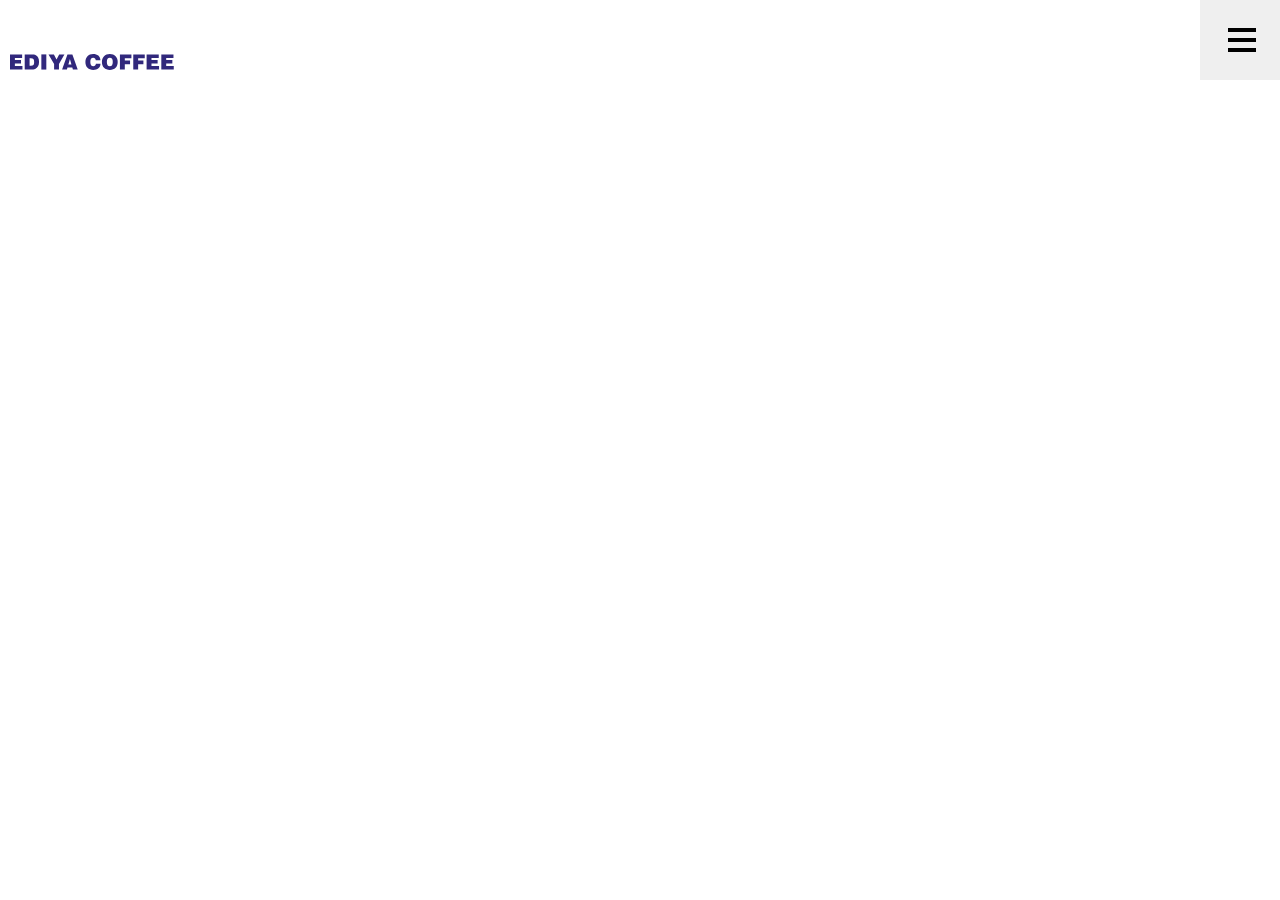
<file: index.copy.html>
<!DOCTYPE html>
<html lang="ko">
    <head>
        <meta charset="UTF-8" />
        <meta name="viewport" content="width=device-width, initial-scale=1.0" />
        <title>Document</title>
        <link href="/css/index.css" rel="stylesheet"/>
    </head>
    <body>
        <header class="header">
            <h1 class="headerHeading resetmargin">
                <a aria-label="이디아 메인 홈페이지 이동링크 이미지"
                    href="https://www.ediya.com/"
                    title="이디아 커피 홈페이지로 이동"
                    target="_blank">
                    <img src="/css/image/Logo.svg" alt="이디아 커피 로고"/>
                </a>
            </h1>
        </header>
        <nav class="navigation">
            <h2 class="a11yHidden" 
            id="navigationHeading">
            메뉴 네비게이션 영역</h2>
            <button class="openNavigationBtn resetBtn"
            type="button"
            aria-label="메뉴 열기 버튼"
            title="메뉴 열기">
                <span class="burgerbar1" aria-hidden="true"></span>
                <span class="burgerbar2" aria-hidden="ture"></span>
                <span class="burgerbar3" aria-hidden="ture"></span>
            </button>
            <section class="navigationBox" 
            aria-labelledby="navigationHeading">
                <button class="closeBtn"
                type="button"
                aria-lable="메뉴 닫기 버튼"
                title="메뉴 닫기">
                    <span class="burgerbarCross1"></span>
                    <span class="burgerbarCross2"></span>
                </button>
                <ul class="navigationList resetmargin">
                    <li><a class="navigationItems">메뉴</a></li>
                    <li><a class="navigationItems">이디아멤버스</a></li>
                    <li><a class="navigationItems">이디아커피랩</a></li>
                    <li><a class="navigationItems">이디아컬쳐랩</a></li>
                    <li><a class="navigationItems">공지사항</a></li>
                    <li><a class="navigationItems">매장찾기</a></li>
                </ul>
            </section>
        </nav>
    </body>
</html>
</file>
<file: css/index.css>
@import url(/css/normalize.css);

/*CSS 모듈*/
/*추가로 쓰인 모듈은 a, ul ol, resetBtn, th가 있음
중간에 dividebar는 뭐지?*/

.resetMargin{
    margin:0;
}
/*리셋에 추가로 더 와야할 것이 무엇인지 생각해보기*/

.clearfix::after {
    content: "";
    clear: both;
    display: block;
}

.a11yHidden {
    position: absolute;
    width: 1px;
    height: 1px;
    overflow: hidden;
    clip: rect(0, 0, 0, 0);
    clip-path: polygon(0 0, 0 0, 0 0);
}

ul {
    padding: 0;
    margin: 0;
    list-style-type: none;
}

figure{
    margin: 0;
}

/*추가로 어떤 테그들이 와야할지 생각해볼 것*/

/*Box size*/

*,
*::before,
*::after{
    box-sizing:border-box;
}
/*button 공용*/

.openNavigationBtn:hover{
    cursor: pointer;
    background-color: rgba(200, 200, 200, 0.1);
}


/*header*/

.header{
    position: fixed;
    top: 0;
    left: 0;
    width: 100vw;
    height: 80px;
    background-color: rgba(255, 255, 255, 0.3);

}
.headerHeading{
    padding-top: 20px;
    padding-left: 10px;
}
/*open-btn*/
/*버거바의 버튼을 flex처리 해버림*/
.openNavigationBtn {
    position: absolute;
    top: 0;
    right: 0;
    width: 80px;
    height: 80px;  
    border-style: none;
}
/*Btn-design*/

span[class*="burgerbar"] {
    position: absolute;
    background-color: red;
    left: 0;
    width: 35%;
    height: 5%;
}

.burgerbar1{
    top: 35%;
    margin-left: 35%;
}

.burgerbar2{
    top: 50%;
    margin-left: 35%; 
    transform: translateY(-50%);
}

.burgerbar3{
    top: 65%;
    margin-left: 35%;
    transform: translateY(-100%);
}

/*navigation Box*/

.navigation{
    position: relative;
    
}
.navigationBox {
    position: absolute;
    top:0;
    left: 0;
    width: 100vw;
    height: 100vh;
    padding-top: 10vh;
    background-color:rgba(20, 24, 44, 0.9);
    transform: translateX(105%);
    /*transition 찾아서 넣어보기*/
}   

/*좀 더 생각해서 만들기 a 링크 전체가 선택되게 만들어야함*/
.navigationList li{
    border-bottom: 1px solid rgba(245, 244, 251, 0.3);}

.navigationList:first-child{
    padding-top: 15%;
}
/*navigation List*/
.navigationItems{
    padding: 15px;
    color: white;
    display: block;
    width: 100%;
    height: 100%;

}
/*navigation Btn*/
.closeBtn{
    position: absolute;
    top: 0;
    right: 0;
    border-style: none;
    width: 80px;
    height: 80px;
    background-color: rgba(0, 0, 0, 0)
    /*버튼의 백그라운드 컬러를 완전히 투명으로 하여 색을 맞춤*/
}

.burgerbarCross1{ 
    top:45%;
    right:40%;
    transform: rotate(45deg);
    margin-left: 35%;
     }

.burgerbarCross2{
    top: 45%;
    right:40%;
    transform: rotate(-45deg);
    margin-left: 35%;
}

/*navigation act*/
.closeBtn:hover{
    transform: scale(1.2, 1.2);

}

.navigationList li:hover{
    background-color:rgba(20, 24, 44, 0.7);
}

/*main box*/
.main{
    width: 100vw;
    height: 100vh;
}

.menuLists{
    width: 59%;
    margin: 0 auto;
    padding-top: 80px;
    display: flex;
    flex-flow: row wrap;
    justify-content: space-around;
}


.menuList{
    background-color: #F5F5F5;
    width: 60%;
    height: 360px;
    position: relative;
    min-width: 240px;
    max-width: 400px;
    margin-top: 30px; 
}

/*main figure*/

figure{
    /*line-height: 100%;왜 가운데 정렬이 되지 않는지?*/
    text-align: center;
    width: 100%;
    height: 100%;
}

/*figure Img*/
.menuImg{
    display: inline-block; /*왜 인라인 블럭으로 해야 먹지? 
    ->블럭 안에 인라인을 정렬시키기 때문에 블럭이 아닌 인라인으로 가야함 */
    width: 200px;/*왜 안먹지? 아니 먹기는 하는데 이상하게 작게 먹힘*/

} 

figure>*{
    margin-top: 15px;
}

/*main section*/
.menuExplain{
    width: 100%;
    min-width: 240px;
    max-width: 400px;
    height: 100%;
    position: absolute;
    top: 0;
    left: 0;
    padding: 0 5%;
    background-color:rgba(255, 255, 255, 0.6);
    display: none;
}

.menuTitle{
    padding: 10% 0 5%;
}

.menuTitle span{
    display: block;
    
}

.menuDescription::before{
    content: "";
    display: block;
    width: 100%;
    height: 3px;
    background-color: black;
    margin-bottom: 5%;

}

/*table*/

.menuIngredientTable{
    width: 80%;
    border-collapse: collapse;
    position: absolute;
    bottom: 0;
    left: 50%;
    transform: translateX(-50%);
    
}

.menuIngredientTable th{
    font-weight: normal;
}
tr, th, td{
    font-size: small;
    padding: 3%;
}

tr td:nth-child(2){
    border-right: 2px solid black;
}


/*Btn-design*/

span[class*="burgerbar"] {
    position: absolute;
    background-color: black;
    left: 0;
    width: 35%;
    height: 5%;
}

/*example Btn*/
.exampleBtn{
    position: absolute;
    top: 0;
    right: 0;
    border-style: none;
    width: 40px;
    height: 40px;
    background-color: rgba(200, 200, 200, 0.3)
    /*버튼의 백그라운드 컬러를 완전히 투명으로 하여 색을 맞춤*/
}




@media screen and (max-width: ){
    /*모바일 디바이스*/

}


@media screen and (min-width: ){
    /*데스크탑 디바이스*/
}
</file>
